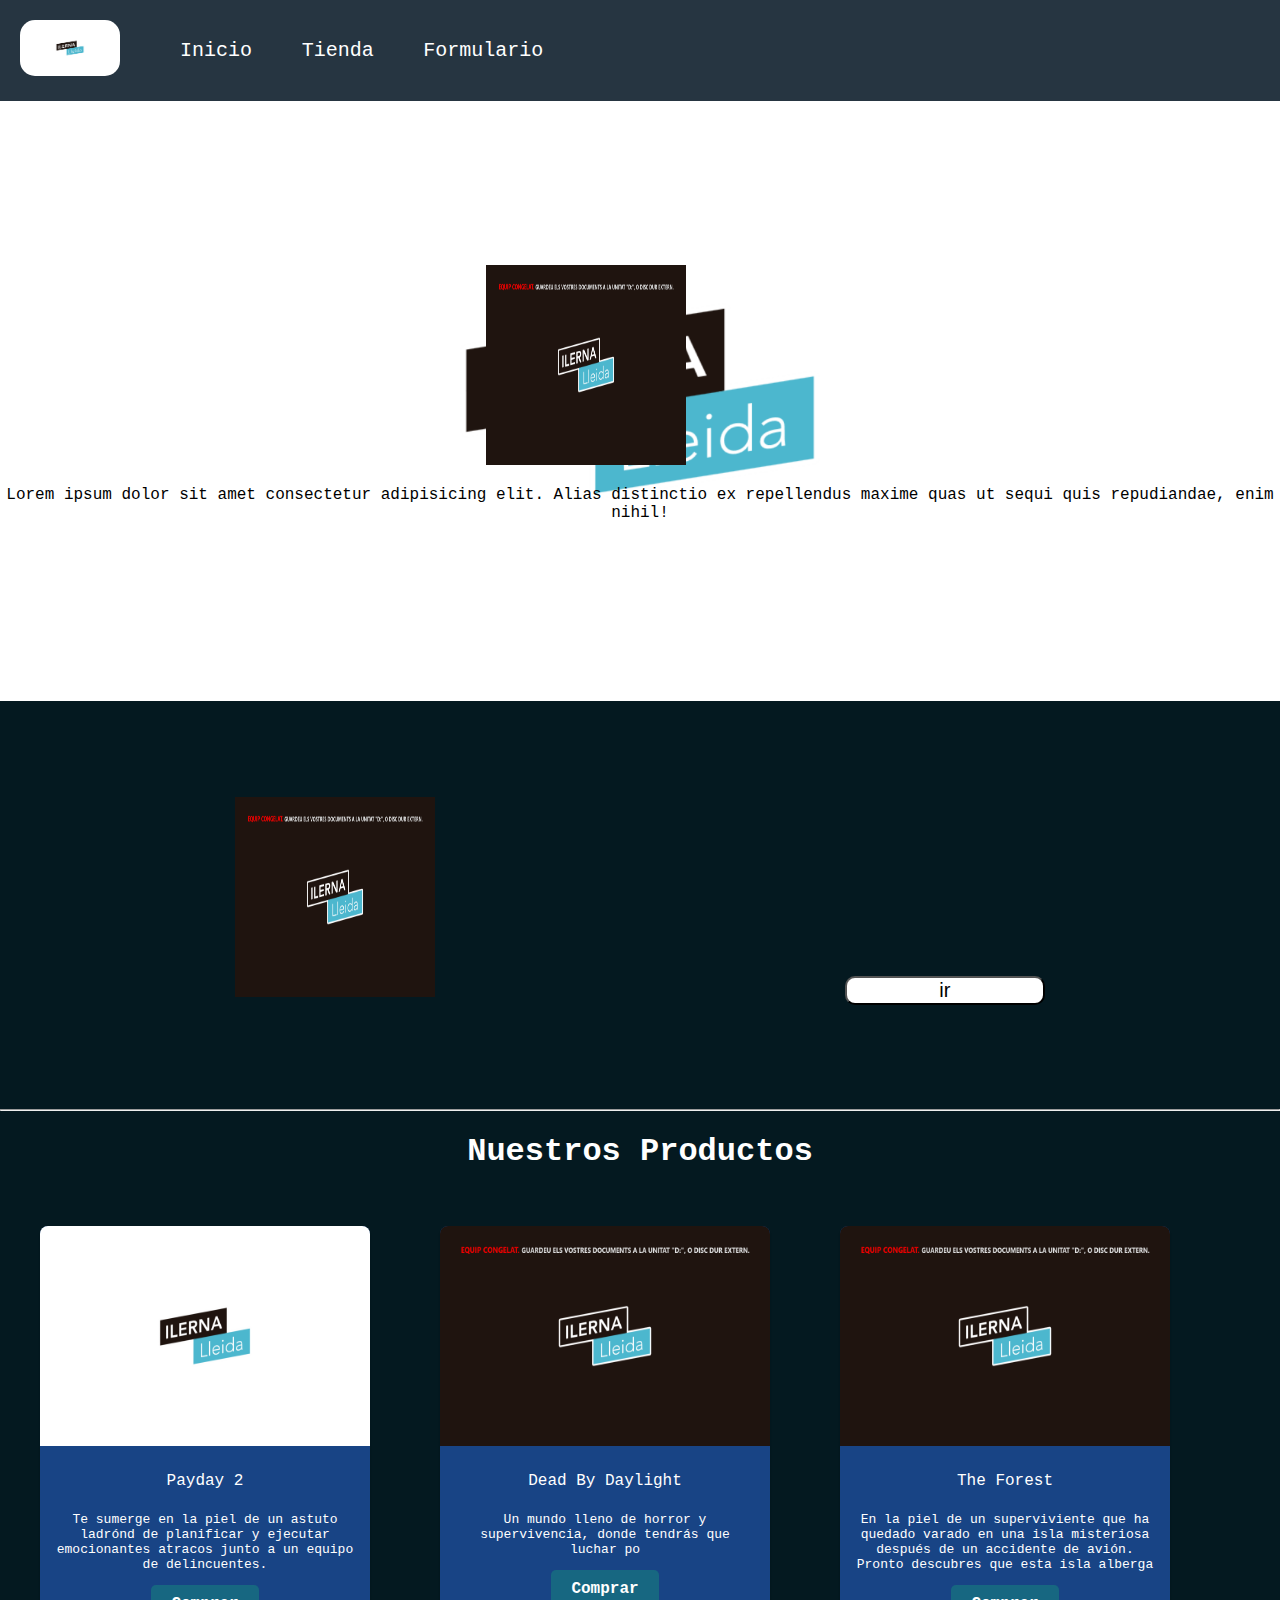
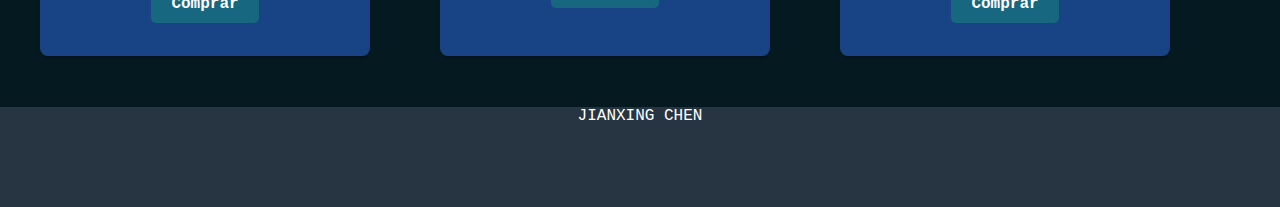
<file: index.html>
<!DOCTYPE html>
<html lang="en">
<head>
    <meta charset="UTF-8">
    <meta http-equiv="X-UA-Compatible" content="IE=edge">
    <meta name="viewport" content="width=device-width, initial-scale=1.0">
    <link rel="stylesheet" type="text/css" href="css/styles.css">
    <title>Index</title>
</head>
<body>
    <header>
        <div id="logo">
            <img src="img/ILEWHI.png" alt="Logo">
        </div>
        <nav>
            <ul>
                <li><a href="index.html">Inicio</a></li>
                <li><a href="pagina1.html">Tienda</a></li>
                <li><a href="formulario.html">Formulario</a></li>
            </ul>
        </nav>
    </header>

    <div class="main">
        <section class="primero">
            <img src="/img/ILEBLACON.png" alt="logo">
            <p>Lorem ipsum dolor sit amet consectetur adipisicing elit. Alias distinctio ex repellendus maxime quas ut sequi quis repudiandae, enim nihil!
            </p>
        </section>
    </div>

    <div class="second">
        <section class="dos">
            <img src="/img/ILEBLACON.png" alt="img">
           <button>ir</button>
        </section>
    </div>
    <hr>
    <h1>Nuestros Productos</h1>
            <div class="contenido">
                <div class="card">
                    <img src="/img/ILEWHI.png" alt="Payday2">
                    <h4> Payday 2 </h4>
                    <p> Te sumerge en la piel de un astuto ladrónd de planificar y ejecutar emocionantes atracos junto a un equipo de delincuentes.</p>
                    <a href="pagina1.html">Comprar</a>
                </div>
                <div class="card">
                    <img src="/img/ILEBLACON.png" alt="DBD">
                    <h4>Dead By Daylight</h4>
                    <p>Un mundo lleno de horror y supervivencia, donde tendrás que luchar po</p>
                    <a href="pagina1.html">Comprar</a>
                </div>
                <div class="card">
                    <img src="/img/ILEBLACON.png" alt="TheForest">
                    <h4>The Forest</h4>
                    <p> En la piel de un superviviente que ha quedado varado en una isla misteriosa después de un accidente de avión. Pronto descubres que esta isla alberga </p>
                    <a href="pagina1.html">Comprar</a>
                </div>
            </div>
<footer>
    <P>JIANXING CHEN</P>
</footer>
</body>
</html>
</file>
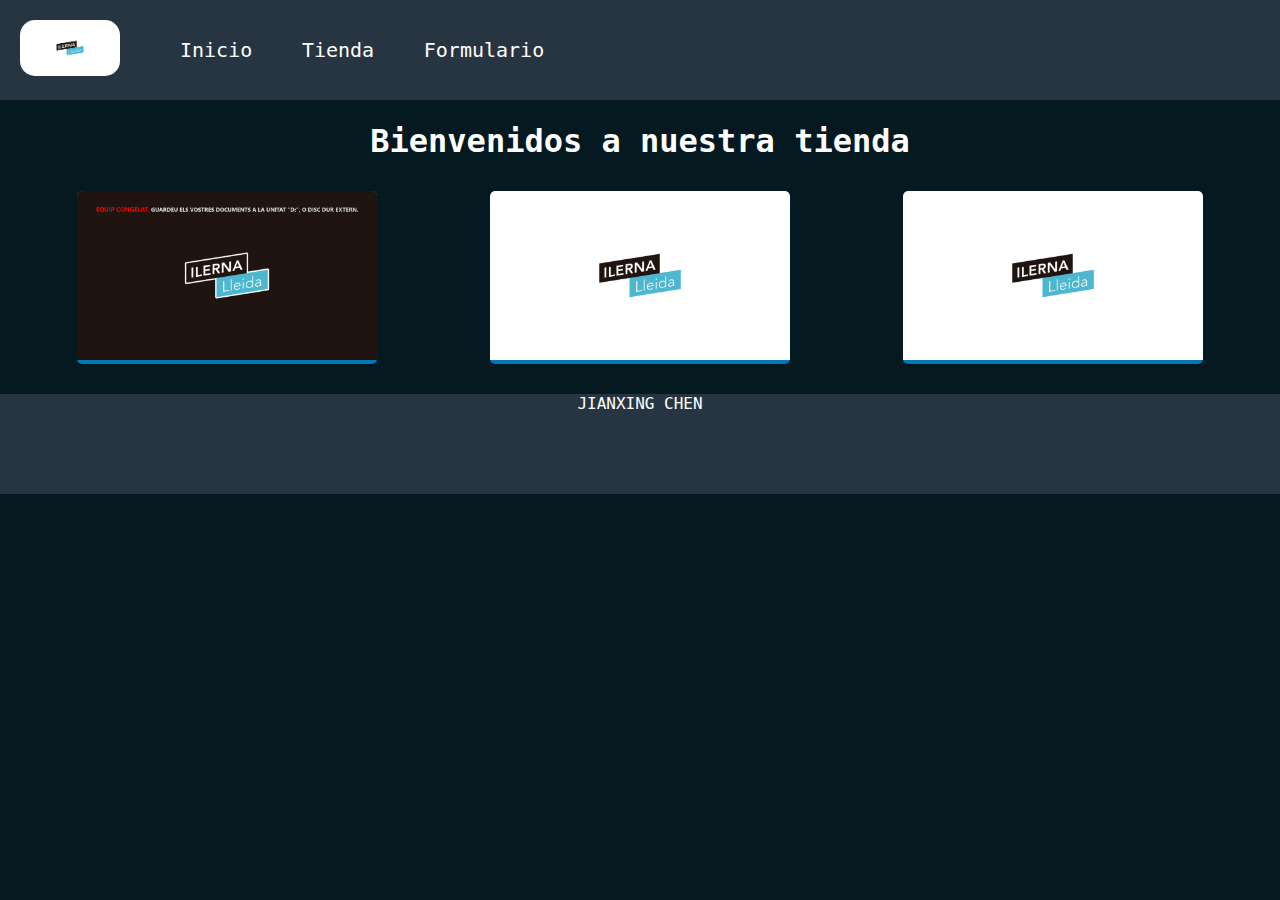
<file: pagina1.html>
<!DOCTYPE html>
<html lang="en">
<head>
    <meta charset="UTF-8">
    <meta http-equiv="X-UA-Compatible" content="IE=edge">
    <meta name="viewport" content="width=device-width, initial-scale=1.0">
    <link rel="stylesheet" type="text/css" href="css/tienda.css">

    <title>Tienda</title>
</head>
<body>
    <header>
        <div id="logo">
            <img src="img/ILEWHI.png" alt="Logo">
        </div>
        <nav>
            <ul>
                <li><a href="index.html">Inicio</a></li>
                <li><a href="pagina1.html">Tienda</a></li>
                <li><a href="formulario.html">Formulario</a></li>
            </ul>
        </nav>
    </header>
    <h1>Bienvenidos a nuestra tienda</h1>
    <section class="rejilla">
        <div class="pelicula">
            <a href="detalles.html">
            <img src="img/ILEBLACON.png" alt="asde">
            <div class="info">
                <h3>The Forest</h3>
                <p>Calificacion: 8</p>
                <p>20€</p>
            </div>
            </a>
        </div>
        <div class="pelicula">
            <a href="detalles1.html">
            <img src="img/ILEWHI.png" alt="asde">
            <div class="info">
                <h3>Payday 2</h3>
                <p>Calificacion: 10</p>
                <p>35€</p>
            </div>
        </a>
        </div>
        <div class="pelicula">
            <a href="detalles2.html">
            <img src="img/ILEWHI.png" alt="asde">
            <div class="info">
                <h3>Dead By Daylight</h3>
                <p>Calificacion: 10</p>
                <p>15€</p>
            </div>
        </a>
        </div>
    </section>
    <footer>
        <P>JIANXING CHEN</P>
    </footer>
</body>
</html>
</file>
<file: css/styles.css>
body {
    font-family: Andale Mono, monospace;
    background-color: #041920 ;
    color: #fff;
    margin: 0;
    padding: 0;
}

header {
    background-color: #263541;
    color: #fff;
    text-align: left;
    padding: 20px 0;
    display: flex;
    align-items: center;
}

#logo img {
    max-width: 100px;
    border-radius: 15px;
    margin-left: 20px;
}
nav ul {
    list-style-type: none;
}

nav ul li {
    display: inline;
    margin: 0 20px;
}

nav a {
    text-decoration: none;
    color: #fff;
    font-size: 20px;
}

nav a:hover {
    text-decoration: underline;
}

.main{
    background-image: url(/img/ILEWHI.png);
    background-repeat: no-repeat;
    background-position: center;
    height: 400px;
    background-size: cover;
    height: 600PX;
    display: flex;
    align-items: center;
    justify-content: center;
    flex-direction: column;
}
.primero img{
    height: 200px;
    width: 200px;
    margin-left: 38%;
}
.primero p{
    color: black;
    text-align: center;
}

.second{
    height: 400px;
    display: flex;
    justify-content:space-around;
    align-items: center;
}
.dos img{
    width: 200px;
    height: 200px;
    margin-right: 400px;
}
.dos button{
    background-color: #fff;
    text-decoration: none;
    width: 200px;
    font-size: 20px;
    color: black;
    border-radius: 10px;
}
h1{
    text-align: center;
}

.contenido {
    flex: 2; 
    width: 100%;
    max-width: 1200px;
    height: 500px;
    display: flex;
    flex-wrap: wrap;
    justify-content: center;
    margin: auto;
    margin-left: 20px;
    flex-direction: column;
}
.contenido .card{
    width: 330px;
    height: 430px;
    border-radius: 8px;
    background-color: rgb(24, 68, 133);
    box-shadow: 0 2px 2px rgba(0, 0, 0, 0.2);
    overflow: hidden;
    margin: 20px;
    text-align: center;
    transition: all 0.25s;
}
.contenido .card:hover{
    transform: translateY(-15px);
    box-shadow: 0 12px 16px rgba(0, 0, 0, 0.2);
}

.contenido .card img{
    width: 330px;
    height: 220px;
}
.contenido .card h4{
    font-weight: 500;
}
.contenido .card p{
    padding: 0 1rem;
    font-size: 13px;
    font-weight: 300;
}
.contenido .card a{
    display: inline-block; 
    padding: 10px 20px; 
    background-color: #176781; 
    color: #FFF; 
    text-decoration: none; 
    border-radius: 5px; 
    font-weight: bold; 
}
.contenido .card a:hover {
    background-color: #cddfe2; 
}

footer{
    text-align: center;
    height: 100px;
    background-color: #263541;
}
</file>
<file: css/tienda.css>
body {
    font-family: Andale Mono, monospace;
    background-color: #041920 ;
    color: #fff;
    margin: 0;
    padding: 0;
}

header {
    background-color: #263541;
    color: #fff;
    text-align: left;
    padding: 20px 0;
    display: flex;
    align-items: center;
}

#logo img {
    max-width: 100px;
    border-radius: 15px;
    margin-left: 20px;
}
nav ul {
    list-style-type: none;
}

nav ul li {
    display: inline;
    margin: 0 20px;
}

nav a {
    text-decoration: none;
    color: #fff;
    font-size: 20px;
}

nav a:hover {
    text-decoration: underline;
}


footer{
    text-align: center;
    height: 100px;
    background-color: #263541;
}

h1{
    text-align: center;
}

.rejilla {
    display: flex;
    flex-wrap: wrap;
    justify-content: space-around;
    margin: 20px;
}

.pelicula {
    margin: 10px;
    position: relative;
    overflow: hidden;
    width: 300px;
    box-sizing: border-box;
    border-radius: 5px;
    background: #0077b6;
    transition: transform 0.3s;
}

.pelicula img {
    width: 100%;
    height: auto;
    border-radius: 5px 5px 0 0;
    transition: transform 0.3s;
}

.pelicula:hover {
    transform: scale(1.05);
}

.info {
    position: absolute;
    top: 0;
    left: 0;
    width: 100%;
    height: 100%;
    background: rgba(0, 0, 0, 0.7);
    color: #fff;
    display: flex;
    flex-direction: column;
    align-items: center;
    justify-content: center;
    opacity: 0;
    transition: opacity 0.5s;
}

.pelicula:hover .info {
    opacity: 1;
}
</file>
